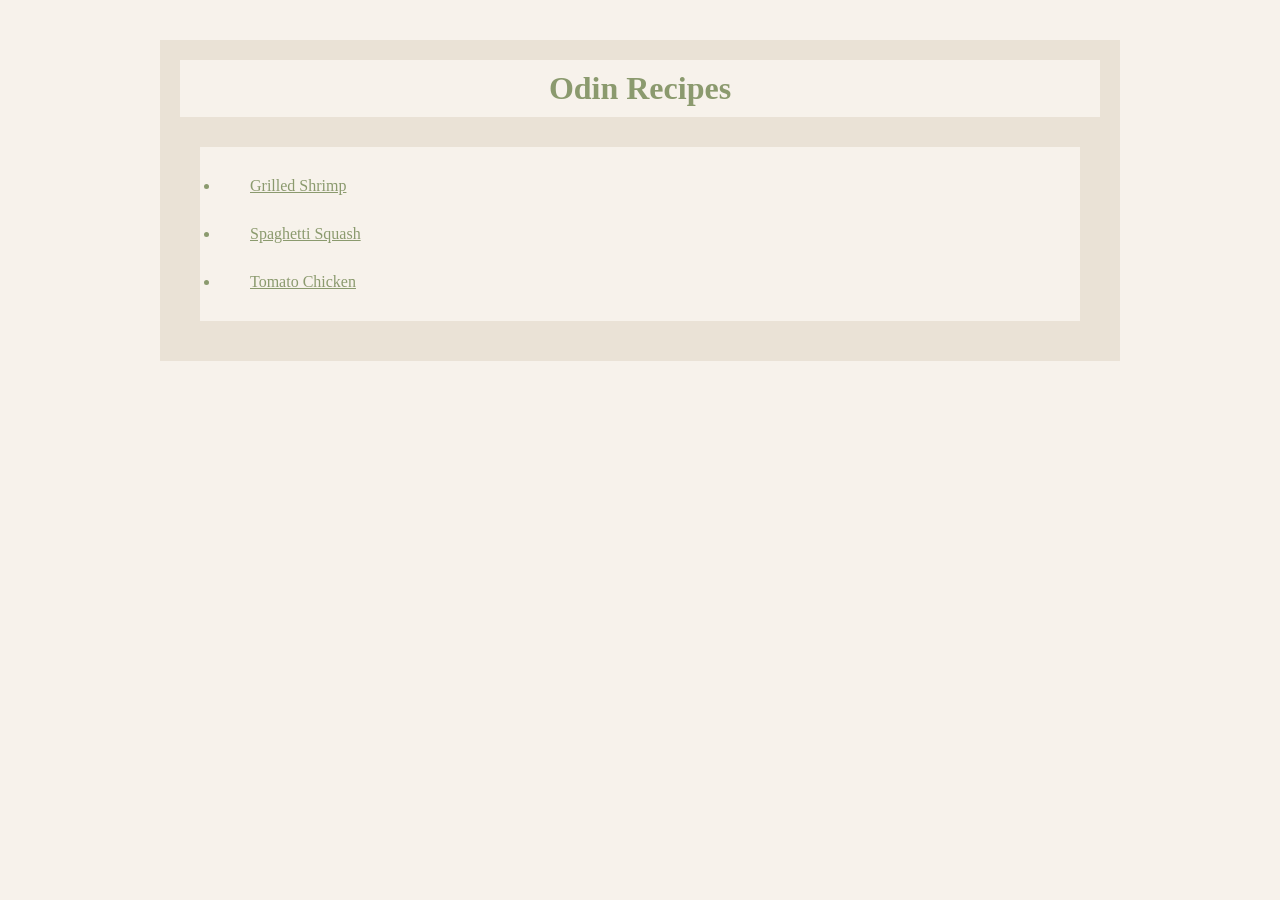
<file: index.html>
<!DOCTYPE html>
<html lang="en">

<head>
    <meta charset="UTF-8">
    <meta name="viewport" content="width=device-width, initial-scale=1.0">
    <title>Odin Recipes</title>
    <link rel="stylesheet" href="./style.css">
</head>

<body>
    <div>
        <h1>Odin Recipes</h1>
        <div>
            <ul>
                <li><a href="./recipes/grilled_shrimp.html">Grilled Shrimp</a></li>
                <li><a href="./recipes/spaghetti_squash.html">Spaghetti Squash</a></li>
                <li><a href="./recipes/tomato_chicken.html">Tomato Chicken</a></li>
            </ul>
        </div>
    </div>
</body>

</html>
</file>
<file: style.css>
* {
    margin: 10px;
    padding: 10px;
    box-sizing: border-box;
    color: #8B9A6E;
    background-color: #F7F2EB;
    font-family: 'Times New Roman', Times, serif;
}

body {
    width: 1000px;
    margin: 0 auto;
}

div {
    background-color: #EAE2D6;
}

h1 {
    text-align: center;
}

img {
    display: block;
    margin: 0 auto;
}
</file>
